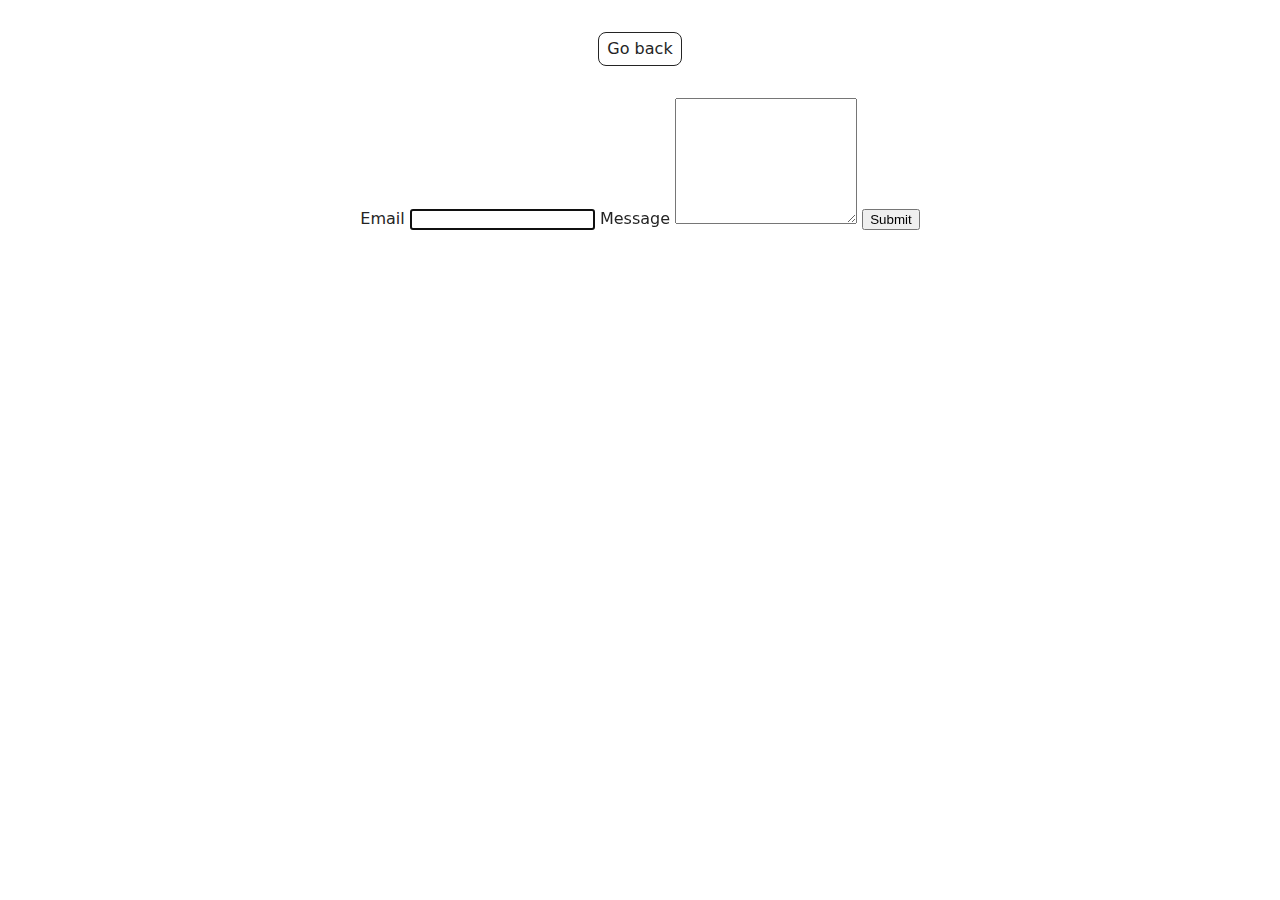
<file: src/2-form.html>
<!DOCTYPE html>
<html lang="en">
  <head>
    <meta charset="UTF-8" />
    <meta http-equiv="X-UA-Compatible" content="IE=edge" />
    <meta name="viewport" content="width=device-width, initial-scale=1.0" />
    <title>Form</title>
    <link rel="stylesheet" href="./css/styles.css" />
  </head>
  <body>
    <main>
      <div class="container">
        <a class="back-link" href="./index.html">Go back</a>
        <h1 class="main-title"></h1>

        <form class="feedback-form" autocomplete="off">
          <label class="form-label">
            Email
            <input class="email-input" type="email" name="email" autofocus />
          </label>
          <label class="form-label">
            Message
            <textarea class="textarea-input" name="message" rows="8"></textarea>
          </label>
          <button class="button" type="submit">Submit</button>
        </form>
      </div>
    </main>
    <script type="module" src="./js/2-form.js"></script>
  </body>
</html>
</file>
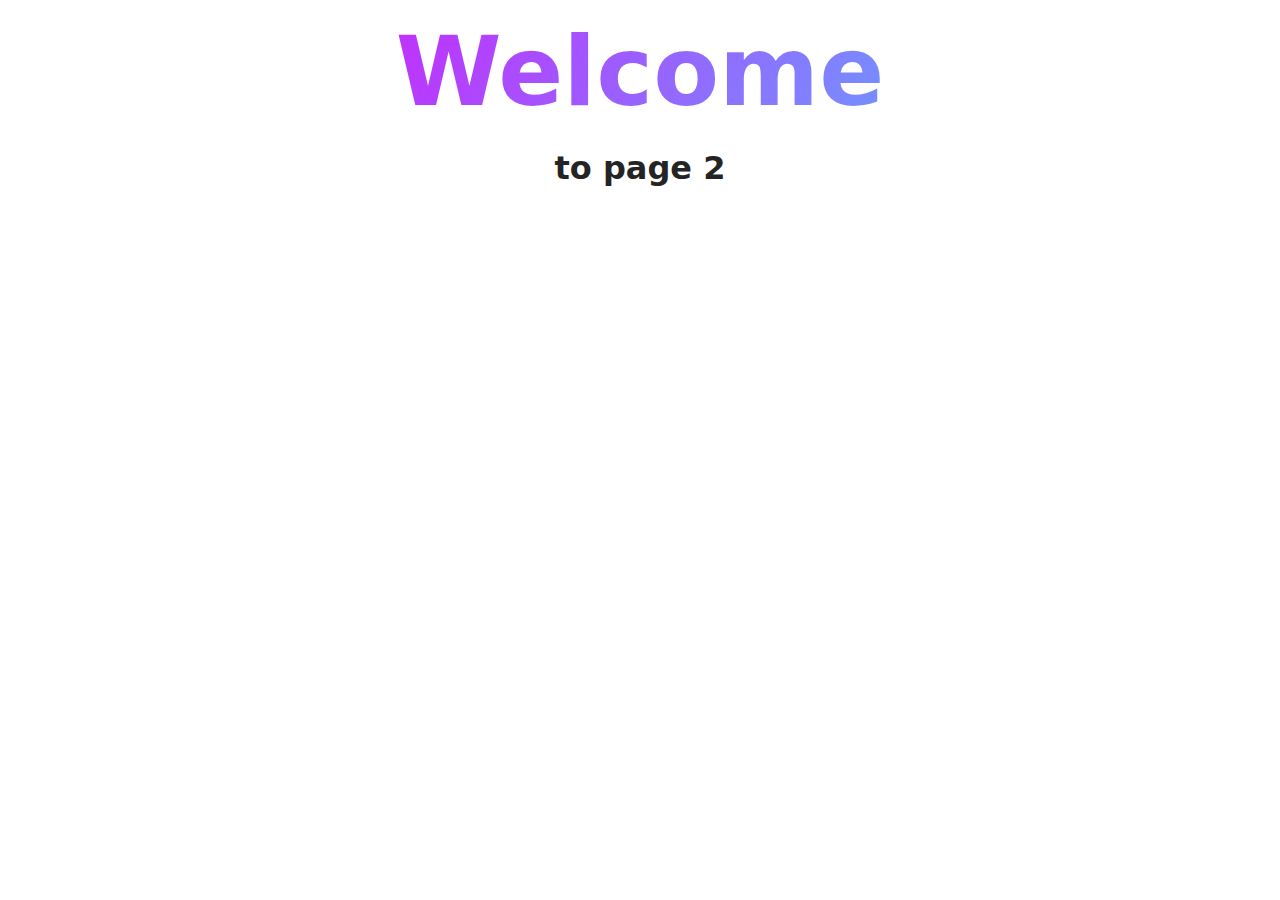
<file: src/page-2.html>
<!DOCTYPE html>
<html lang="en">
  <head>
    <meta charset="UTF-8" />
    <meta http-equiv="X-UA-Compatible" content="IE=edge" />
    <meta name="viewport" content="width=device-width, initial-scale=1.0" />
    <title>Page 2</title>
    <link rel="stylesheet" href="./css/styles.css" />
  </head>
  <body>
    <load
      src="./partials/header.html"
      icon-path="./img/sprite.svg#logo"
      highlight-act="active"
    />

    <main>
      <div class="container">
        <h1 class="main-title">
          <span class="main-title-gradient">Welcome</span> to page 2
        </h1>
        <load src="./partials/back-link.html" />
      </div>
    </main>

    <load src="./partials/footer.html" />
  </body>
</html>
</file>
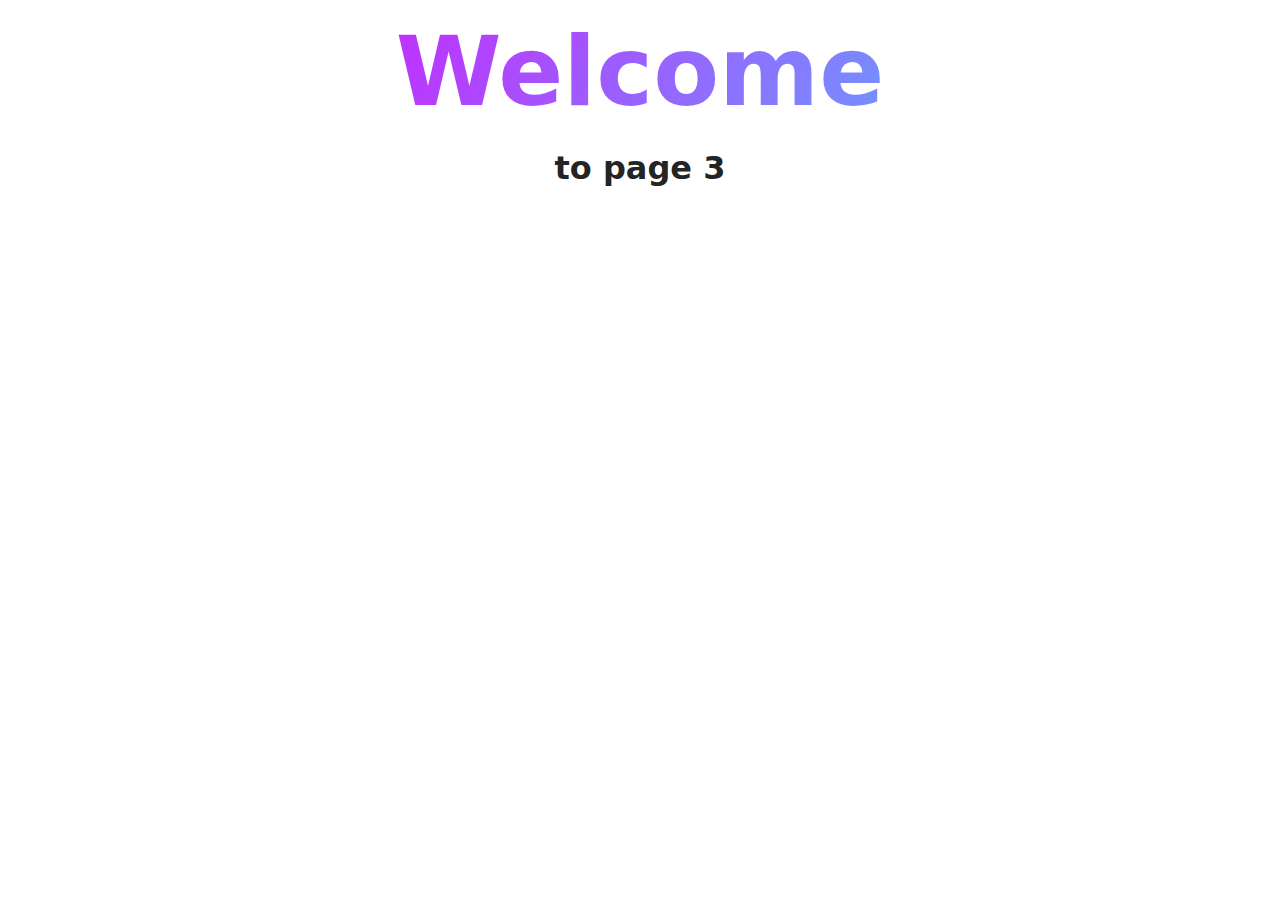
<file: src/page-3.html>
<!DOCTYPE html>
<html lang="en">
  <head>
    <meta charset="UTF-8" />
    <meta http-equiv="X-UA-Compatible" content="IE=edge" />
    <meta name="viewport" content="width=device-width, initial-scale=1.0" />
    <title>Page 3</title>
    <link rel="stylesheet" href="./css/styles.css" />
  </head>
  <body>
    <load
      src="./partials/header.html"
      icon-path="./img/sprite.svg#logo"
      highlight-curr="active"
    />

    <main>
      <div class="container">
        <h1 class="main-title">
          <span class="main-title-gradient">Welcome</span> to page 3
        </h1>
        <load src="./partials/back-link.html" />
      </div>
    </main>

    <load src="./partials/footer.html" />
  </body>
</html>
</file>
<file: src/css/styles.css>
/**
  |============================
  | include css partials with
  | default @import url()
  |============================
*/
/* Common styles */
@import url('./reset.css');
@import url('./base.css');
@import url('./container.css');
@import url('./animations.css');

/* Sections style */
@import url('./header.css');
@import url('./vite-promo.css');
@import url('./badges.css');
@import url('./back-link.css');
@import url('./footer.css');
</file>
